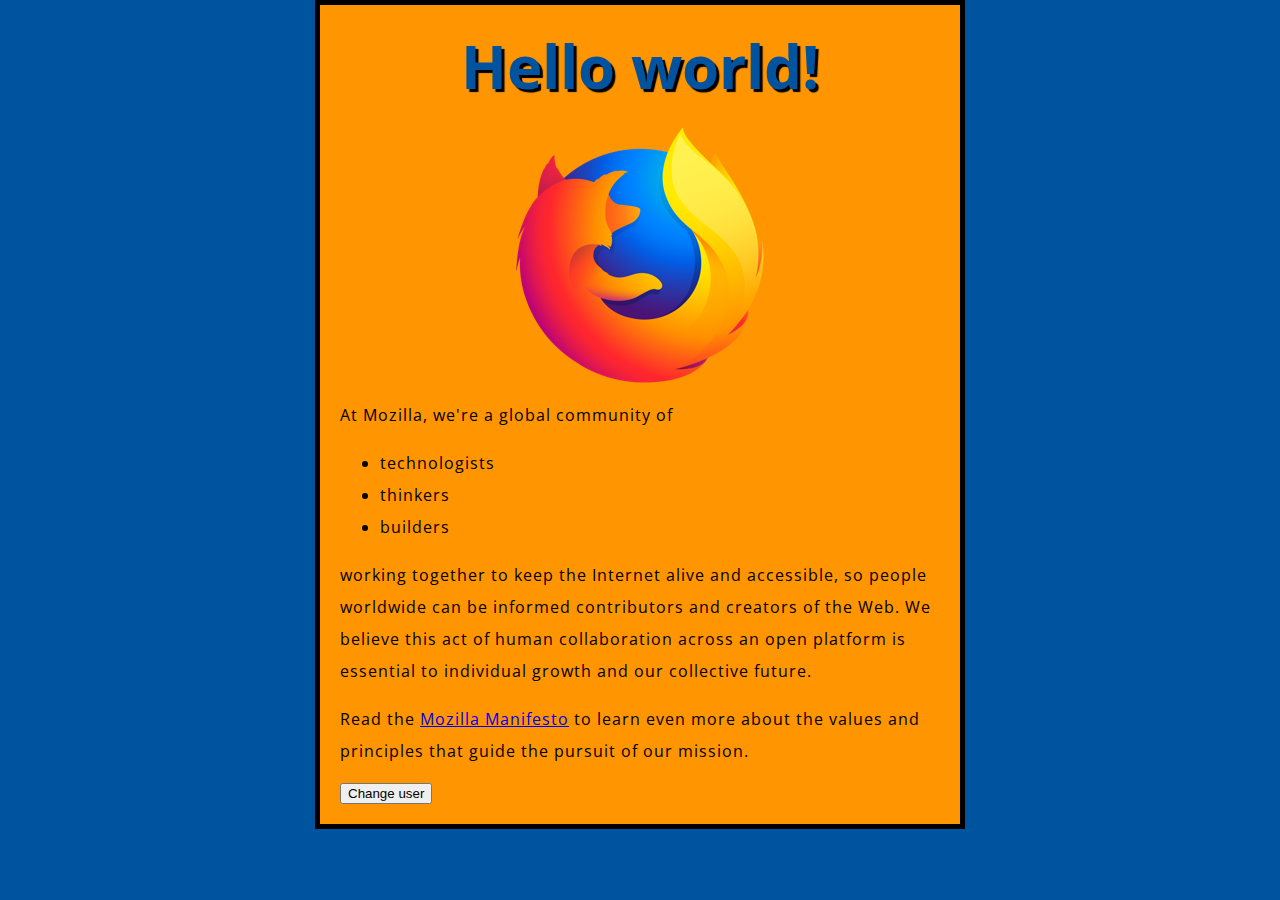
<file: HTML/beginner-html-site-styled-gh-pages/index.html>
<!DOCTYPE html>
<html lang="en">
  <head>
    <meta charset="utf-8">
    <title>My test page</title>
    <link href="http://fonts.googleapis.com/css?family=Open+Sans" rel="stylesheet" type="text/css">
    <link href="styles/style.css" rel="stylesheet" type="text/css">
  </head>
  <body>
    <h1>Mozilla is cool</h1>
    <img src="images/firefox-icon.png" alt="The Firefox logo: a flaming fox surrounding the Earth.">

    <p>At Mozilla, we're a global community of</p>

    <ul> <!-- changed to list in the tutorial -->
      <li>technologists</li>
      <li>thinkers</li>
      <li>builders</li>
    </ul>

    <p>working together to keep the Internet alive and accessible, so people worldwide can be informed contributors and creators of the Web. We believe this act of human collaboration across an open platform is essential to individual growth and our collective future.</p>

    <p>Read the <a href="https://www.mozilla.org/en-US/about/manifesto/">Mozilla Manifesto</a> to learn even more about the values and principles that guide the pursuit of our mission.</p>
    <button>Change user</button>
    <script src="scripts/main.js"></script>
  </body>
</html>
</file>
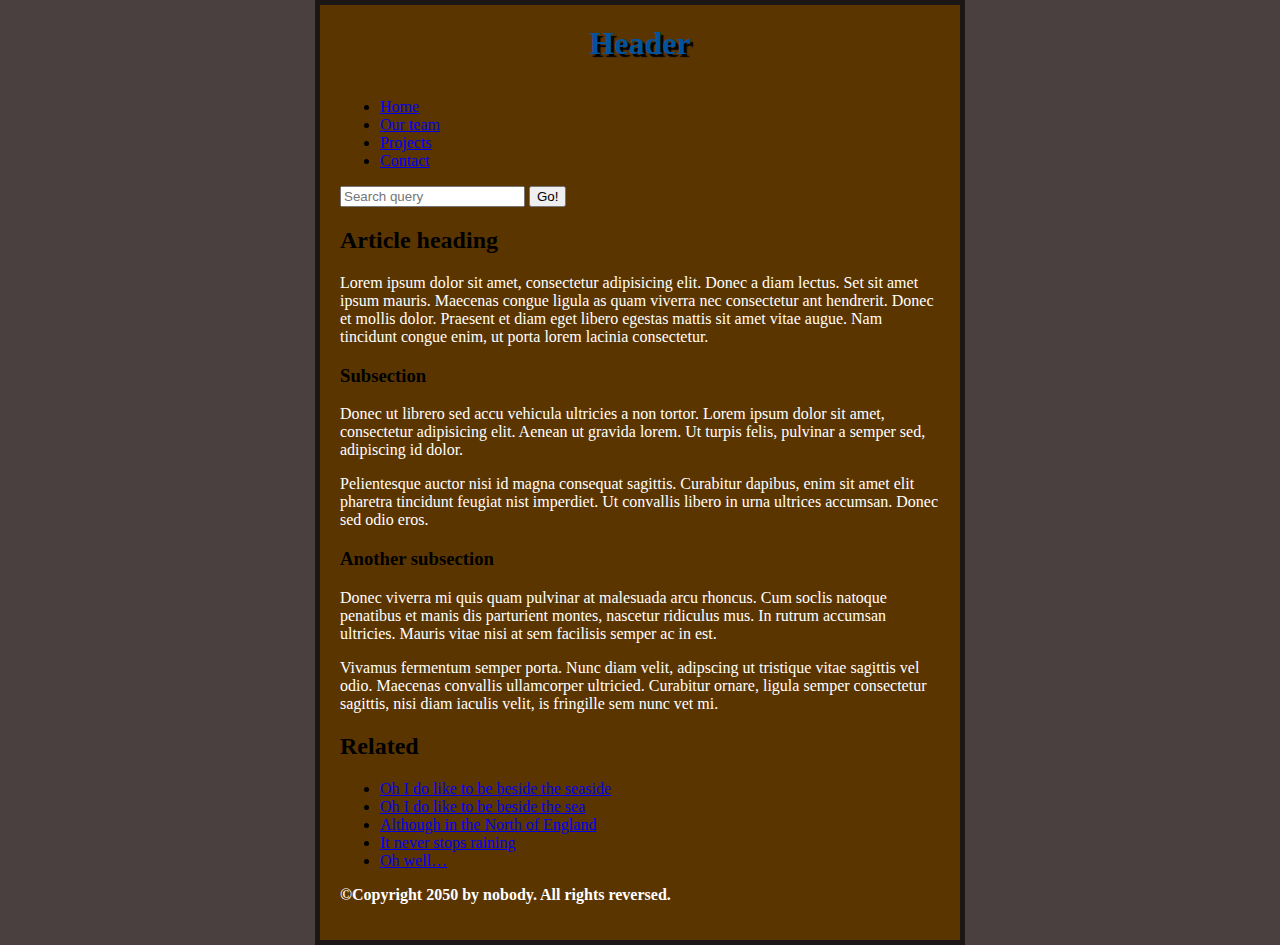
<file: HTML/html_learn/page1_model.html>
<!doctype html>
<html lang="en-US">
  <head>
    <meta charset="utf-8" />
    <meta name="viewport" content="width=device-width" />

    <title>My page title</title>
    <link
      href="https://fonts.googleapis.com/css?family=Open+Sans+Condensed:300|Sonsie+One"
      rel="stylesheet" />
    <link rel="stylesheet" href="style.css" />
  </head>

  <body>
    <!-- Here is our main header that is used across all the pages of our website -->

    <header>
      <h1>Header</h1>
    </header>

    <nav>
      <ul>
        <li><a href="#">Home</a></li>
        <li><a href="#">Our team</a></li>
        <li><a href="#">Projects</a></li>
        <li><a href="#">Contact</a></li>
      </ul>

      <!-- A Search form is another common non-linear way to navigate through a website. -->

      <form>
        <input type="search" name="q" placeholder="Search query" />
        <input type="submit" value="Go!" />
      </form>
    </nav>

    <!-- Here is our page's main content -->
    <main>
      <!-- It contains an article -->
      <article>
        <h2>Article heading</h2>

        <p>
          Lorem ipsum dolor sit amet, consectetur adipisicing elit. Donec a diam
          lectus. Set sit amet ipsum mauris. Maecenas congue ligula as quam
          viverra nec consectetur ant hendrerit. Donec et mollis dolor. Praesent
          et diam eget libero egestas mattis sit amet vitae augue. Nam tincidunt
          congue enim, ut porta lorem lacinia consectetur.
        </p>

        <section>
          <h3>Subsection</h3>

          <p>
            Donec ut librero sed accu vehicula ultricies a non tortor. Lorem
            ipsum dolor sit amet, consectetur adipisicing elit. Aenean ut
            gravida lorem. Ut turpis felis, pulvinar a semper sed, adipiscing id
            dolor.
          </p>

          <p>
            Pelientesque auctor nisi id magna consequat sagittis. Curabitur
            dapibus, enim sit amet elit pharetra tincidunt feugiat nist
            imperdiet. Ut convallis libero in urna ultrices accumsan. Donec sed
            odio eros.
          </p>
        </section>

        <section>
          <h3>Another subsection</h3>

          <p>
            Donec viverra mi quis quam pulvinar at malesuada arcu rhoncus. Cum
            soclis natoque penatibus et manis dis parturient montes, nascetur
            ridiculus mus. In rutrum accumsan ultricies. Mauris vitae nisi at
            sem facilisis semper ac in est.
          </p>

          <p>
            Vivamus fermentum semper porta. Nunc diam velit, adipscing ut
            tristique vitae sagittis vel odio. Maecenas convallis ullamcorper
            ultricied. Curabitur ornare, ligula semper consectetur sagittis,
            nisi diam iaculis velit, is fringille sem nunc vet mi.
          </p>
        </section>
      </article>

      <!-- the aside content can also be nested within the main content -->
      <aside>
        <h2>Related</h2>

        <ul>
          <li><a href="#">Oh I do like to be beside the seaside</a></li>
          <li><a href="#">Oh I do like to be beside the sea</a></li>
          <li><a href="#">Although in the North of England</a></li>
          <li><a href="#">It never stops raining</a></li>
          <li><a href="#">Oh well…</a></li>
        </ul>
      </aside>
    </main>

    <!-- And here is our main footer that is used across all the pages of our website -->

    <footer>
      <p>©Copyright 2050 by nobody. All rights reversed.</p>
    </footer>
  </body>
</html>
</file>
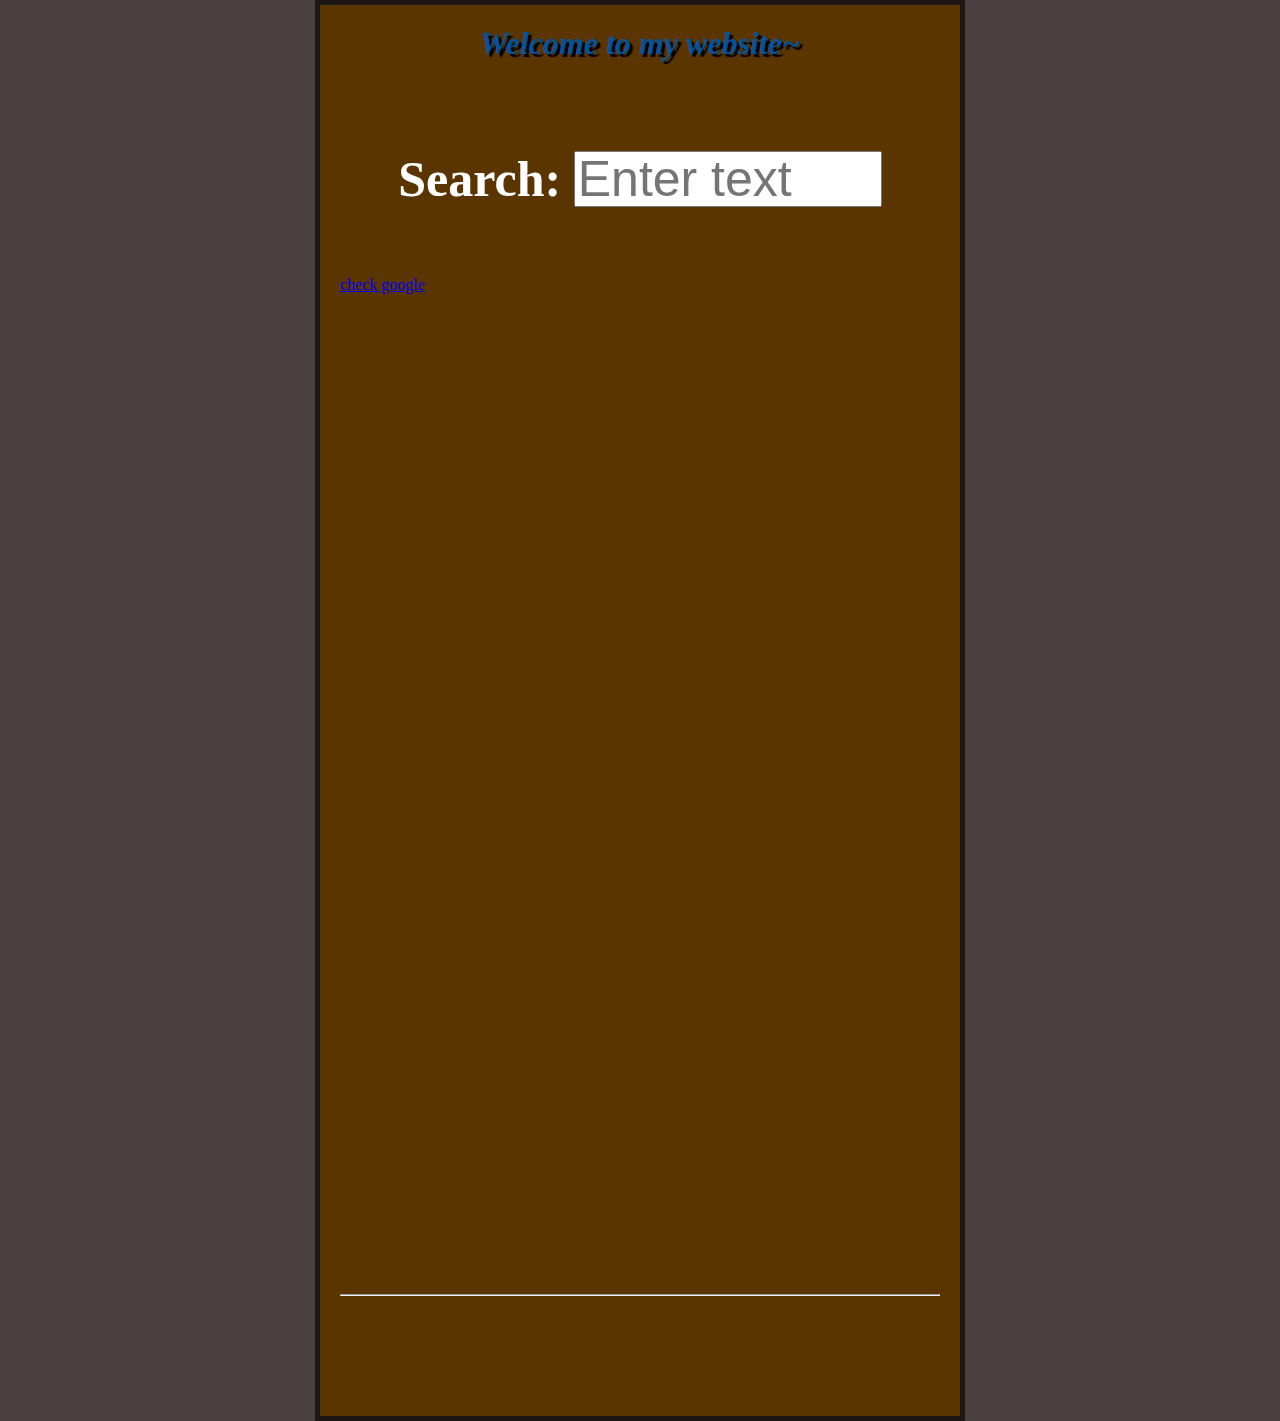
<file: HTML/html_learn/test.html>
<!DOCTYPE html>
<html lang = "en-US">
<html>
    <head>
        <meta charset="utf-8">
        <meta name="keywords" content="HTML, CSS, XML, XHTML, JavaScript">
        <meta name="description" content="note">
        <meta name="author" content="ctrau">
        <title>Ctrau's home</title>
        <link href="./style.css" rel="stylesheet" />
        
    </head>


    <body>
        <h1>
            <em>Welcome to my website~</em>
        </h1>
            <br/><!--<br/是一个空的 HTML 元素。由于关闭标签没有任何意义，因此它没有结束标签-->
        <p>

        </p>
        <div>
        <p style="text-align: center;font-size:50px;;" id="search">
            Search:
            <input type = "text" style="font-size: 50px; height: 50px; width: 300px;" placeholder="Enter text">
        </p>
        </div> 
        
        <br/>        

         <!-- <a href = "www.google.com" target = "_top" rel = "noopenner" download = "go.jpg" title = "heihei" hreflang = "zh-ch"> 
             <img src = "gogo.jpg" alt = "皮卡丘" width="600" height="350">
         </a>  <!--anchor format:  <a href = "URL"> www.xxx.com </a>   ->  href = Hypertext Reference -->


         <!-- <table border="100">
            <tr>
              <td style="width: 150px; height: 100px;">column1</td>
              <td style="width: 200px; height: 100px;">column2</td>
            </tr>
            <tr>
              <td style="width: 150px; height: 100px;">date1</td>
              <td style="width: 200px; height: 100px;">date2</td>
            </tr>
          </table> -->
          <!-- <ol>
            <li>123123124</li>
            <li>1jklgsd</li>
            <li>geaksdjl;dgjkl;</li>
            <li>asfrkl;</li>
          </ol> -->
          <!-- <br/>
          <a href = "https://www.google.com/" target="_blank">go google</a>
          <a href="#search">go search</a>
          <br/>
          <img src="./gogo.jpg" alt="gogo" style="height: 300px;">
          <br/>
          <a href="javascript:alert(666)">弹窗</a> -->


          <!-- <table border = "1" cellspacing = "0">
            <caption>标题</caption>
            <thead>
                <tr>
                    <th>table_head1</th>
                    <th>table_head2</th>
                <tr>
            </thead>
            <tbody>
                <tr>
                <td>table data1</td>
                <td>table data2</td>
                <tr>
            </tbody>
            <tfoot>
            <tr>
            <td>sasda</td>
            </tr>
            </tfoot>
        </table> -->
        
        <a href="https://www.google.com">check google</a>
         <hr style="margin-top: 1000px; margin-bottom: 100px;">   <!--水平线-->
    </body>


    
</html>
</file>
<file: HTML/beginner-html-site-styled-gh-pages/styles/style.css>
html {
  font-size: 10px;
  font-family: 'Open Sans', sans-serif;
}


h1 {
  font-size: 60px;
  text-align: center;
}

p, li {
  font-size: 16px;
  line-height: 2;
  letter-spacing: 1px;
}


html {
  background-color: #00539F;
}

body {
  width: 600px;
  margin: 0 auto;
  background-color: #FF9500;
  padding: 0 20px 20px 20px;
  border: 5px solid black;
}

h1 {
  margin: 0;
  padding: 20px 0;
  color: #00539F;
  text-shadow: 3px 3px 1px black;
}

img {
  display: block;
  margin: 0 auto;
}
</file>
<file: HTML/html_learn/style.css>
html{
    background-color:rgba(40, 29, 29, 0.844);
}

body {
    width: 600px;
    margin: auto auto;
    background-color: #5b3500;
    padding: 0 20px 20px 20px;
    border: 5px solid rgb(29, 22, 22);
  }
  

  h1 {
    text-align: center;
    margin: 0 0;
    padding: 20px 0;
    color: #00539f;
    text-shadow: 3px 3px 1px black;
  }
  

p{
    color:rgb(255, 255, 255)
}

img {
    display: block;
    margin: 0 auto;
  }
  

/* 鼠标悬停时改变颜色 */
a:hover {
    color: rgb(17, 78, 40);
}

/* 第一个子元素设置样式 */
p:first-child {
    font-weight: bold;
}

/* 选择未被选中的复选框 */
input[type="checkbox"]:not(:checked) {
    opacity: 0.5;
}



/* 在段落开头插入内容 */
/* p::before {
    content: "Note: ";
    font-weight: bold;
    color: red;
} */

/* 在段落末尾插入内容
p::after {                                                              
    content: " (End of Paragraph)";
    font-style: italic;
} */

/* 改变段落第一行的样式 */
/* p::first-line {
    font-size: larger;
    color: blue;
}

/* 第一个字母的样式 */
/* p::first-letter {
    font-size: 2em;
    color: green;
} */
</file>
